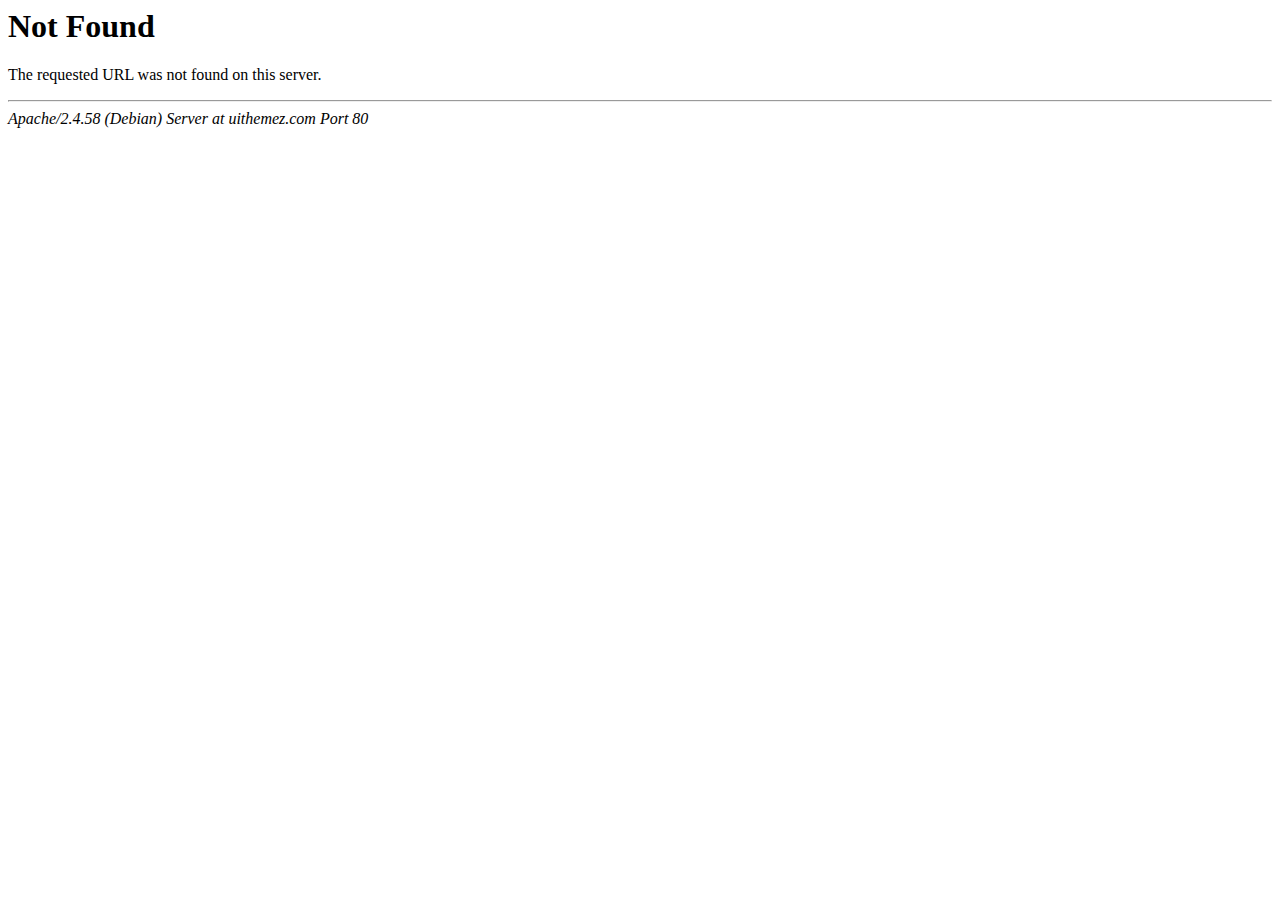
<file: assets/fonts/fa-brands-400.html>
<!DOCTYPE HTML PUBLIC "-//IETF//DTD HTML 2.0//EN">
<html><head>
<title>404 Not Found</title>
</head><body>
<h1>Not Found</h1>
<p>The requested URL was not found on this server.</p>
<hr>
<address>Apache/2.4.58 (Debian) Server at uithemez.com Port 80</address>
</body></html>
</file>
